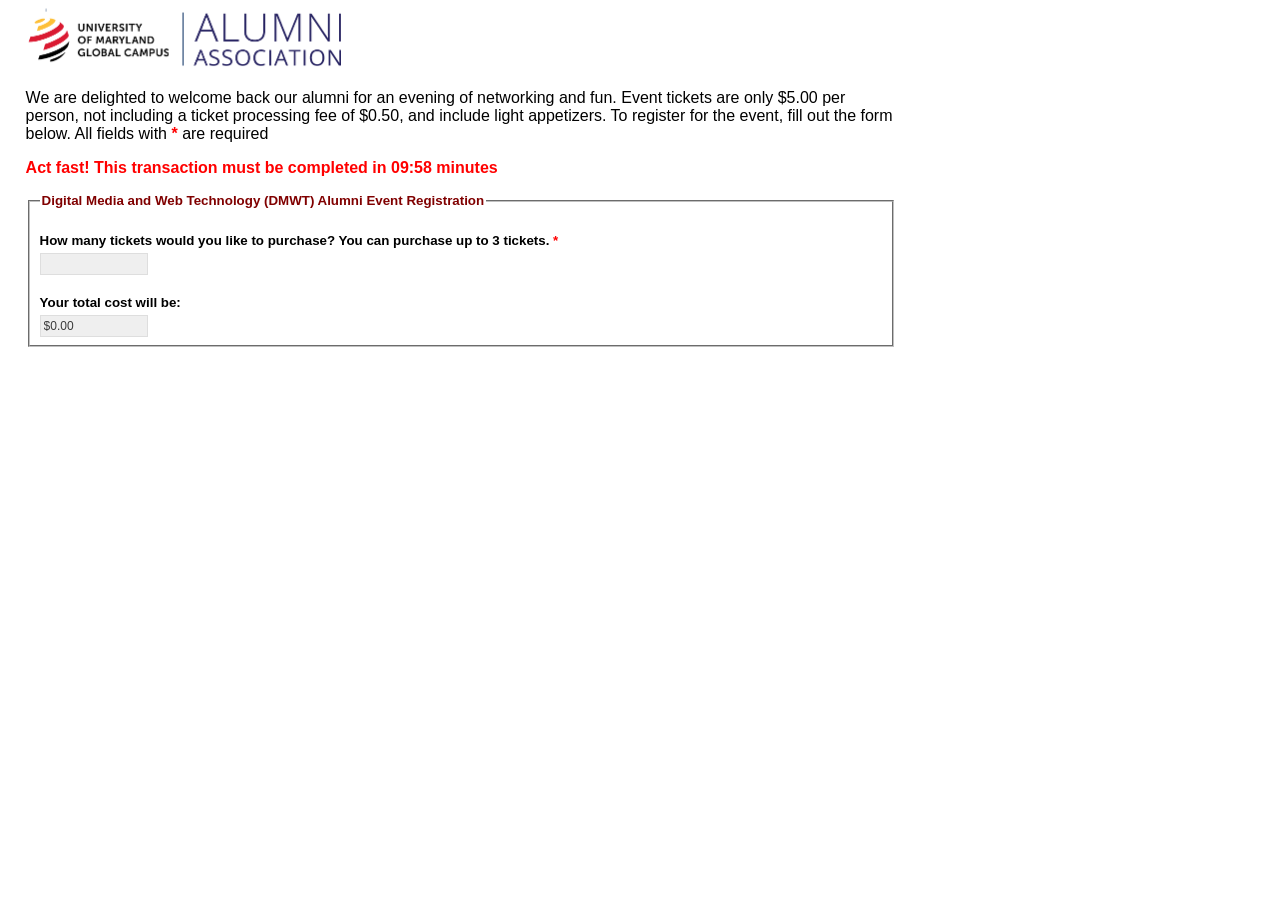
<file: project-3/event_registration.html>
<!DOCTYPE html>
<!--
		Your Name: Nichelle Hayes
		Last Modified Date: 12/13/2021
		File: event_registration.html
		File Description: A form to purchase tickets
-->
<html>
<head>
    <title>DMWT Alumni Event Registration</title>
	<meta charset="utf-8" />
	<link rel="stylesheet" type="text/css" href="style.css">
	<script type="text/javascript" src="event_registration.js"></script>
</head>
<body>
	<header>
		<img src="logo.png" width="315" height="62">
	</header>
	<article>
		<section>
			<p id="tagline">We are delighted to welcome back our alumni for an evening of networking and fun. Event tickets are only $5.00 per person, not including a ticket processing fee of $0.50, and include light appetizers. To register for the event, fill out the form below. All fields with <span class="required">*</span> are required</p>
		</section>
	
		<section>
			<p id="transactionTimer">Act fast! This transaction must be completed in <span id="timer">10:00</span> minutes</p>
		</section>
	
		<section>
			<form id="contact" action="FormMail.pl" method="post">
				<fieldset>
					<legend>Digital Media and Web Technology (DMWT) Alumni Event Registration</legend>
				
					<label for="lastnum">How many tickets would you like to purchase? You can purchase up to 3 tickets. <span class="required">*</span></label>
					<input type="text" id="numTickets" name="numTickets" class="small" maxlength="3" onchange="calculateTotal();" />
					<span id="msgTickets" class="error"></span>
					
					<label for="totalCost">Your total cost will be: </label>
					<input type="text" id="totalCost" name="totalCost" class="small" value="$0.00" readonly/>

					<div id="contactInformation">
						<label for="name">Name <span class="required">*</span></label>
						<input type="text" id="name" name="name" maxlength="100" />
						<span id="msgname" class="error"></span>
				
						<label for="address">E-Mail Address <span class="required">*</span></label>
						<input type="email" id="email" name="address" maxlength="60" />
						<span id="msgemail" class="error"></span>
						
						<div class="actionButtons">
							<input type="button" name="submit" id="submit" value="Purchase Tickets" onclick="completePurchase();" />
							<input type="reset" name="reset" id="reset" value="Reset" />
						</div>
					</div>
				</fieldset>
			</form>
		</section>
	</article>
</body>
</html>
</file>
<file: project-3/style.css>
body {
	margin-left: 2%;
	margin-right: 30%;
	font-family: Verdana, Arial, Helvetica, sans-serif;
	font-size: 10pt;
	color: #000000;
	background-color: #ffffff;
}

legend {
	font-weight: bold; font-size: 10pt; color: maroon; font-style: normal; font-family: Verdana, Arial, Helvetica, sans-serif
}

label {
	font-weight: bold;
	display:block;
	margin-top:20px;
}

input {
	background:#efefef;
	border:1px solid #dedede;
	padding:3px;
	margin-top:5px;
	font-size:0.9em;
	color:#3a3a3a;
}

#contact input {
	width:300px;		
}

#contact input.small {
	width:100px;		
}

section p#tagline {
	font-size: 16px;
}

section p#transactionTimer {
	color: #ff0000;
	font-size: 16px;
	font-weight: bold;
}
		
input#submit, input#reset, input#clear {
	width: 130px;
	border: none;
	cursor: pointer;
	font-weight: bold;
}
		
input#submit {
	background-color: darkblue;
	color: white;
}

span.error, span.required {
	font-weight: bold;
	color: red;
}
	
div#contactInformation {
	display: none;
}
	
div.actionButtons {
	display: block;
	margin-top: 20px;
}
</file>
